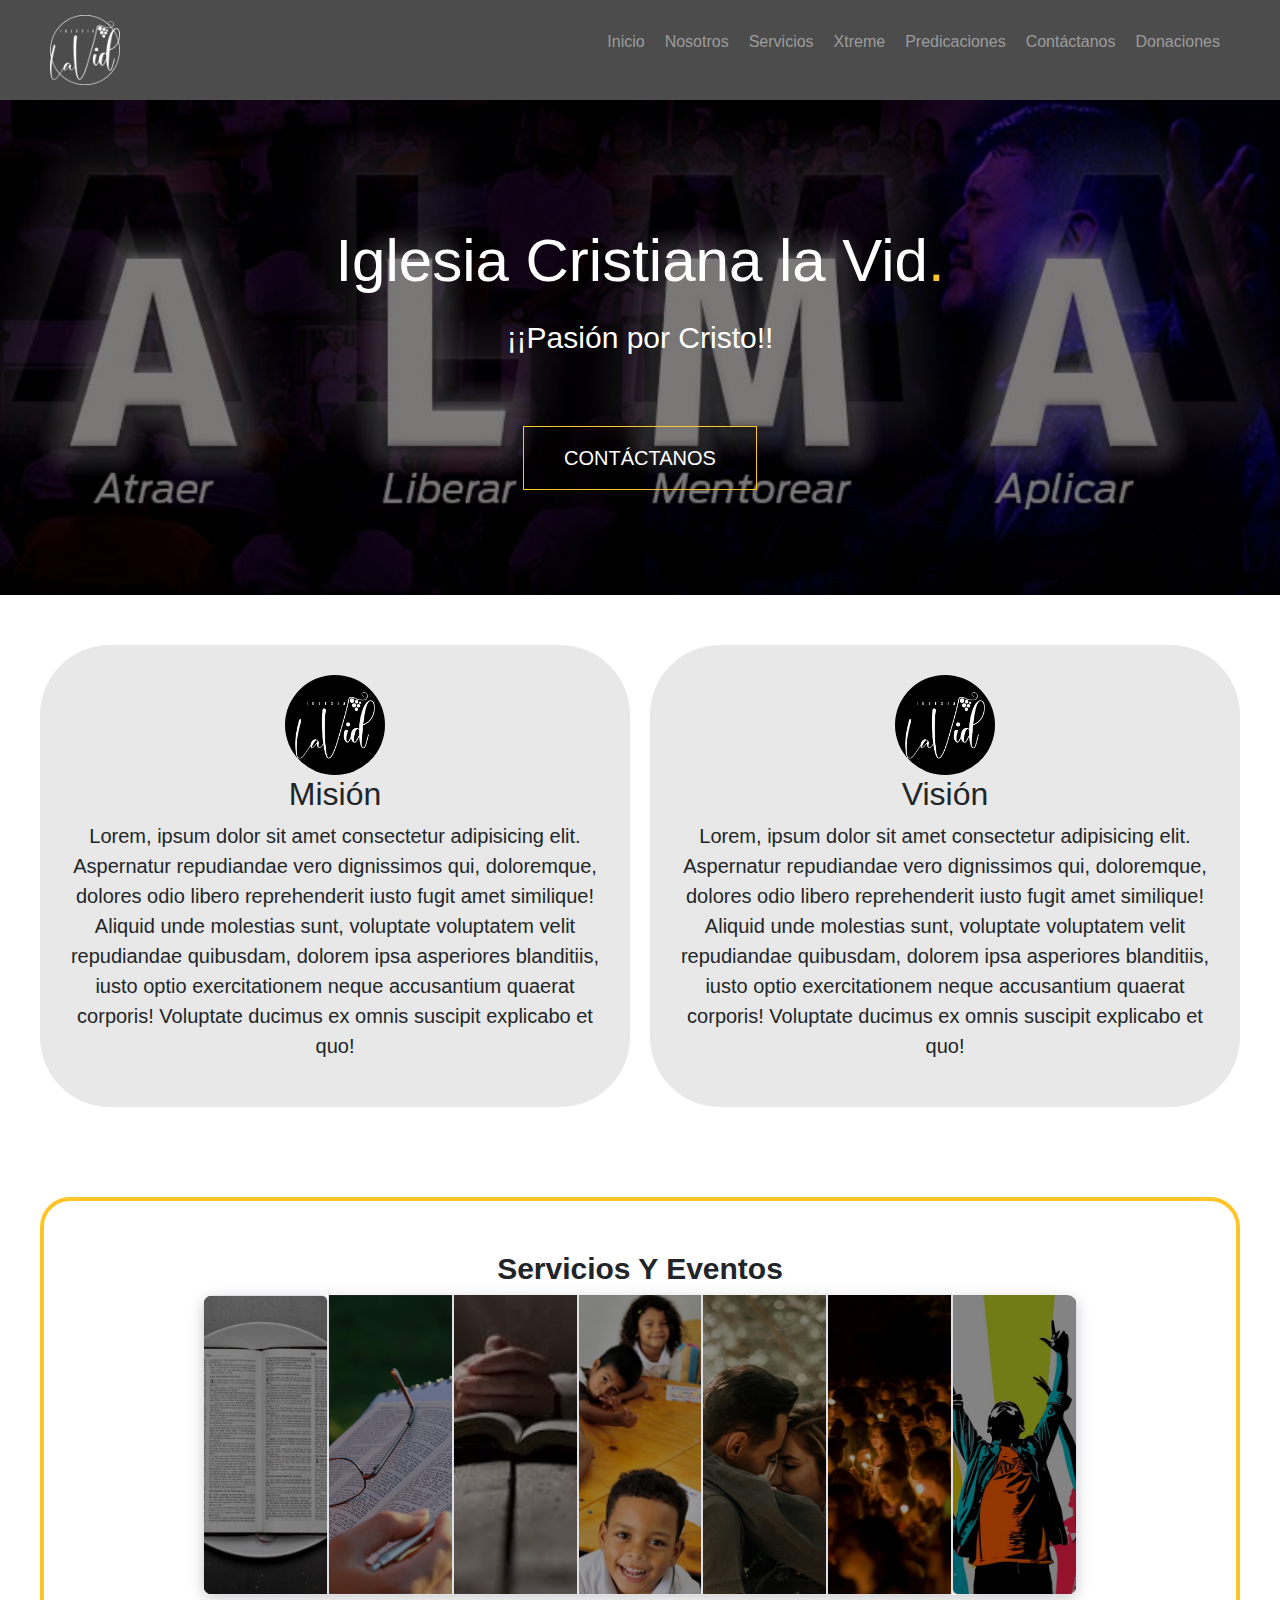
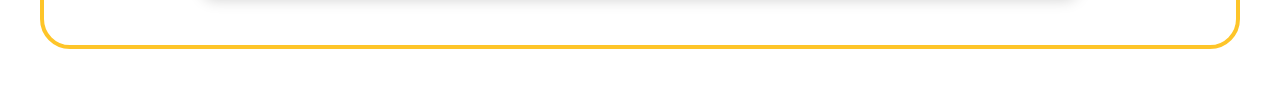
<file: index.html>
<!DOCTYPE html>
<html lang="en">
<head>
    <meta charset="UTF-8">
    <meta name="viewport" content="width=device-width, initial-scale=1.0">
    <link rel="stylesheet" href="style.css">
    <link href="https://cdn.jsdelivr.net/npm/bootstrap@5.3.3/dist/css/bootstrap.min.css" rel="stylesheet" integrity="sha384-QWTKZyjpPEjISv5WaRU9OFeRpok6YctnYmDr5pNlyT2bRjXh0JMhjY6hW+ALEwIH" crossorigin="anonymous">

    <title>Iglesia Cristiana La Vid</title>
</head>
<body>
    <header>
        <div class="logo"><img src="img/logo.png" alt=""></div>
        <input type="checkbox" id="check">
        <label for="check" class="mostrar-menu">
            &#8801
        </label>
        <nav class="menu">
            <ul>
                <li><a href="#">Inicio</a></li>
                <li><a href="#">Nosotros</a></li>
                <li><a href="#">Servicios</a></li>
                <li><a href="#">Xtreme</a></li>
                <li><a href="#">Predicaciones</a></li>
                <li><a href="#">Contáctanos</a></li>
                <li><a href="#">Donaciones</a></li>
                <label for="check" class="esconder-menu">
                    &#215
                </label>
            </ul>

        </nav>
    </header>
    <section id="banner">
        <div class="contenido-banner">
            <h1>Iglesia Cristiana la Vid<span>.</span></h1>
            <p>¡¡Pasión por Cristo!!</p>
            <div class="btn">
                <a href="#">Contáctanos</a>
            </div>
        </div>
    </section>
    <section class="mision-vision">
        <div class="mision">
            <img src="img/logo fondo negro cuadrado-01.jpg" alt="">
            <h2>Misión</h2>
            <p>Lorem, ipsum dolor sit amet consectetur adipisicing elit. Aspernatur repudiandae vero dignissimos qui, doloremque, dolores odio libero reprehenderit iusto fugit amet similique! Aliquid unde molestias sunt, voluptate voluptatem velit repudiandae quibusdam, dolorem ipsa asperiores blanditiis, iusto optio exercitationem neque accusantium quaerat corporis! Voluptate ducimus ex omnis suscipit explicabo et quo!</p>
        </div>
        <div class="vision">
            <img src="img/logo fondo negro cuadrado-01.jpg" alt="">
            <h2>Visión</h2>
            <p>Lorem, ipsum dolor sit amet consectetur adipisicing elit. Aspernatur repudiandae vero dignissimos qui, doloremque, dolores odio libero reprehenderit iusto fugit amet similique! Aliquid unde molestias sunt, voluptate voluptatem velit repudiandae quibusdam, dolorem ipsa asperiores blanditiis, iusto optio exercitationem neque accusantium quaerat corporis! Voluptate ducimus ex omnis suscipit explicabo et quo!</p>
        </div>
    </section>

    <section class="section-accordion">
        <h2>Servicios Y Eventos</h2>
        <div class="accordion">
            <div class="accordion-item" style="background-image: url(img/ayuno.webp);">
                <div class="accordion-content"><>Ayuno Congregacional <span>Queremos Orar Por tí.</span></div>
            </div>
            <div class="accordion-item" style="background-image: url(img/devocional.jpg);">
                <div class="accordion-content">Devocional <span>Todos los viernes</span></div>
            </div>
            <div class="accordion-item" style="background-image: url(img/Encuentro.jfif);">
                <div class="accordion-content">Escuela de Vida</div>
            </div>
            <div class="accordion-item" style="background-image: url(img/escuela\ de\ niños.jpg);">
                <div class="accordion-content">La Vid Kids </div>
            </div>
            <div class="accordion-item" style="background-image: url(img/parejas.jpg);">
                <div class="accordion-content">Encuentro Parejas</div>
            </div>
            <div class="accordion-item" style="background-image: url(img/vigilias.jpg);">
                <div class="accordion-content">Vigilia</div>
            </div>
            <div class="accordion-item" style="background-image: url(img/xteme.jpg);">
                <div class="accordion-content">La Vid Xtreme</div>
            </div>
    </section>
</body>
</html>
</file>
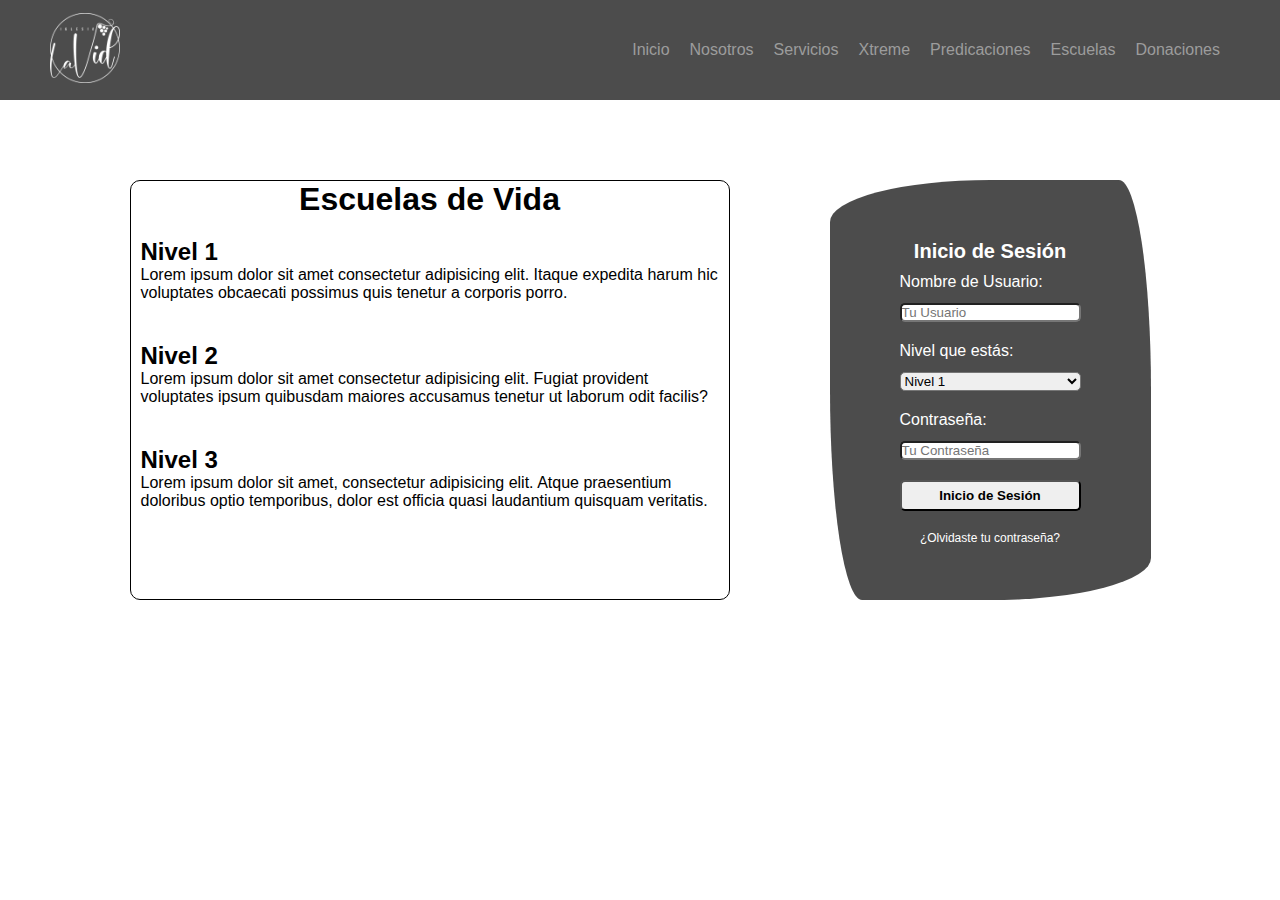
<file: escuelas.html>
<!DOCTYPE html>
<html lang="en">
<head>
    <meta charset="UTF-8">
    <meta name="viewport" content="width=device-width, initial-scale=1.0">
    <link rel="stylesheet" href="escuelas.css">
    <title>Escuelas la Vid</title>
</head>
<body>
    <header>
        <div class="logo"><a href="index.html"><img src="img/logo.png" alt=""></a></div>
        <input type="checkbox" id="check">
        <label for="check" class="mostrar-menu">
            &#8801
        </label>
        <nav class="menu">
            <ul>
                <li><a href="index.html">Inicio</a></li>
                <li><a href="#">Nosotros</a></li>
                <li><a href="#">Servicios</a></li>
                <li><a href="#">Xtreme</a></li>
                <li><a href="#">Predicaciones</a></li>
                <li><a href="escuelas.html">Escuelas</a></li>
                <li><a href="#">Donaciones</a></li>
                <label for="check" class="esconder-menu">
                    &#215
                </label>
            </ul>
        </nav>
    </header>
    <main class="escuelas-de-vida">
        <div class="info-escuelas">
            <h1>Escuelas de Vida</h1>
            <div class="nivel1">
                <h2>Nivel 1</h2>
                <p>Lorem ipsum dolor sit amet consectetur adipisicing elit. Itaque expedita harum hic voluptates obcaecati possimus quis tenetur a corporis porro.</p>
            </div>
            <div class="nivel2">
                <h2>Nivel 2</h2>
                <P>Lorem ipsum dolor sit amet consectetur adipisicing elit. Fugiat provident voluptates ipsum quibusdam maiores accusamus tenetur ut laborum odit facilis?</P>
            </div>
            <div class="nivel3">
                <h2>Nivel 3</h2>
                <p>Lorem ipsum dolor sit amet, consectetur adipisicing elit. Atque praesentium doloribus optio temporibus, dolor est officia quasi laudantium quisquam veritatis.</p>
            </div>
        </div>
        <div class="login">
            <form action="" class="formulario">
                <h2>Inicio de Sesión</h2>
                <label for="lnombre">Nombre de Usuario:</label>
                    <input type="text" id="lnombre" name="nombre" placeholder="Tu Usuario">
                <label for="lcargo">Nivel que estás:</label>
                <select name="cargo" id="lcargo">
                    <option value="Nivel 1">Nivel 1</option>
                    <option value="Nivel 2">Nivel 2</option>
                    <option value="Nivel 3">Nivel 3</option>
                </select>
                <label for="lcontraseña">Contraseña:</label>
                <input type="password" id="lcontraseña" name="contraseña" placeholder="Tu Contraseña">

                <input type="submit" value="Inicio de Sesión" class="btn">
                <p><a href="#"></a>¿Olvidaste tu contraseña?</p>
            </form>
        </div>
    </main>
</body>
</html>
</file>
<file: style.css>
/* Reseteo */
*{
    margin: 0;
    padding: 0;
    box-sizing: border-box;
    text-decoration: none;
    list-style: none;
    font-family: Verdana, Geneva, Tahoma, sans-serif;
}

/* HEADER */
header{
    height: 100px;
    background: rgba(0, 0, 0, 0.703);
    padding: 0 50px;
    color: #9c9c9c;
    display: flex;
    justify-content: space-between;
    align-items: center;
}

.logo img{
    width: 70px;
}

.menu ul {
    display: flex;

}

.menu a{
    color: #9c9c9c;
    padding: 0 10px;
    text-decoration: none;
}

.menu a:hover{
    color: #fec529;
}

.mostrar-menu,
.esconder-menu{
    font-size: 30px;
    cursor: pointer;
    display: none;
    transition: 0.4s;
}

.mostrar-menu{
    order: 1;
}

#check{
    display: none;
}

/* banner */

#banner{
    padding: 0 50px;
    background-image: url(img/hero-bg.jpg);
    height: 55vh;
    background-size: cover;
    background-position: center;
}

#banner::before{
    content: '';
    background: rgba(0, 0, 0, 0.522);
    position: absolute;
    width: 100%;
    height: 55vh;
    left: 0;
}

.contenido-banner{
    position: relative;
    color: #ffffff;
    height: 100%;
    display: flex;
    flex-direction: column;
    justify-content: center;
    text-align: center;
    animation:  moveBannerVertical 0.8s linear;
    animation-duration:  0.1s;
}

@keyframes moveBannerVertical {
    0%{
        bottom:  -5%;
    }
    0%{
        bottom: 5%;
    }
}

.contenido-banner a{
    color: #ffffff;
}

.contenido-banner h1{
    font-size: 60px;
    font-weight: 400;
    padding: 10px 0px;
}

.contenido-banner p{
    font-size: 30px;
}

.contenido-banner span{
    color: #fec529;
}

.btn{
    margin-top: 60px;
    transition: all 0.5s;
}

.btn a{
    border: 1px solid #fec529;
    padding: 20px 40px;
    font-size: 20px;
    text-decoration: none;
    text-transform: uppercase;
}
.btn a:hover{
    background: #fec52964;
    transition: 0.2s;
}

/* Mision y Vision */

.mision-vision{
    padding: 50px 50px;
    display: flex;
    justify-content: center;
    text-align: center;
}

.mision-vision img{
    width: 100px;
    border-radius: 50%;
}

.mision-vision,
.mision,
.vision{
    padding: 30px 30px;
}

.mision,
.vision{
    background: #00000017;
    margin: 20px 10px;
    border-radius: 70px;
}

.mision,
.vision, h2{
    font-size: 40px;
}

.mision,
.vision p{
    font-size: 20px;
}

/* SECTION ACORDION */

.section-accordion{
    border: solid 4px #fec529;
    padding: 50px;
    margin: 40px;
    border-radius: 30px;
}

.section-accordion h2{
    font-size: 30px;
    text-align: center;
    font-weight: 700;
}

.accordion {
    display: flex;
    width: 80%;
    height: 300px;
    overflow: hidden;
    border-radius: 10px;
    margin:  0 auto;
    box-shadow: 0 4px 15px rgba(0, 0, 0, 0.2);
}

.accordion-item {
    flex: 1;
    background-size: cover;
    background-position: center;
    transition: flex 0.5s ease;
    display: flex;
    justify-content: center;
    align-items: center;
    position: relative;
    overflow: hidden;
}

.accordion-item:hover {
    flex: 4;
}

.accordion-content {
    color: white;
    font-size: 24px;
    font-weight: bold;
    text-shadow: 2px 2px 5px rgba(0, 0, 0, 0.5);
    text-align: center;
    position: absolute;
    bottom: 20px;
    left: 20px;
    z-index: 2;
    opacity: 0;
    transition: opacity 0.3s ease;
}

.accordion-item:hover .accordion-content {
    opacity: 1;
}

.accordion-item .accordion-item{
    display: flex;
    text-align: center;
}

/* Efecto de superposición */
.accordion-item::before {
    content: "";
    position: absolute;
    top: 0;
    left: 0;
    width: 100%;
    height: 100%;
    background: rgba(0, 0, 0, 0.4);
    transition: opacity 0.5s ease;
    z-index: 1;
}

.accordion-item:hover::before {
    opacity: 0;
}


/* Responsive */
@media(max-width: 768px){
    /* Header */
    .mostrar-menu,
    .esconder-menu{
        display: block;
    }

    .menu{
        position: fixed;
        width: 100%;
        height: 100vh;
        background: rgba(0, 0, 0, 0.844);
        right: -100%;
        top: 0;
        text-align: center;
        padding: 100px 0px;
        z-index: 100;
        transition: 0.8s;
    }

    .menu ul{
        display: block;
        padding: 20px;
        letter-spacing: 2px;
    }

    .menu li{
        padding: 20px;
    }

    .esconder-menu{
        position: absolute;
        top: 40px;
        right: 40px;
    }
    #check:checked ~ .menu{
        right: 0;
    }

    /* BANNER */

    .contenido-banner h1{
        font-size: 40px;
        font-weight: 400;
        padding: 10px 0px;
    }

    .btn{
        margin-top: 30px;
        transition: all 0.5s;
    }

    .btn a{
        border: 1px solid #fec529;
        padding: 15px 35px;
        font-size: 15px;
        text-transform: uppercase;
    }
    .btn a:hover{
        background: #fec52964;
        transition: 0.2s;
    }

    /* MIsión y Visión */

    .mision-vision{
        flex-direction: column;
    }

    /* section accordion */

    .accordion{
        flex-direction: column;
        width: 80%;
        height: 800px;
    }
}

@media(max-width: 400px){

}
</file>
<file: escuelas.css>
/* Reseteo */
*{
    margin: 0;
    padding: 0;
    box-sizing: border-box;
    text-decoration: none;
    list-style: none;
    font-family: Verdana, Geneva, Tahoma, sans-serif;
}

/* HEADER */
header{
    height: 100px;
    background: rgba(0, 0, 0, 0.703);
    padding: 0 50px;
    color: #9c9c9c;
    display: flex;
    justify-content: space-between;
    align-items: center;
}

.logo img{
    width: 70px;
}

.menu ul {
    display: flex;

}

.menu a{
    color: #9c9c9c;
    padding: 0 10px;
    text-decoration: none;
}

.menu a:hover{
    color: #fec529;
}

.mostrar-menu,
.esconder-menu{
    font-size: 30px;
    cursor: pointer;
    display: none;
    transition: 0.4s;
}

.mostrar-menu{
    order: 1;
}

#check{
    display: none;
}

.escuelas-de-vida{
    display: flex;
    justify-content: center;
/*     align-items: center; */
    margin: 60px;
    padding: 20px;
    gap: 100px;
}

.info-escuelas{
    border: 1px solid;
    width: 600px;
    border-radius: 10px;
}

.info-escuelas h1{
    text-align: center;
}
.info-escuelas div{
    padding: 20px 10px;
}

.login{
    background-color: rgba(0, 0, 0, 0.703);
    padding: 20px;
    border-radius: 50% 10% 50% 10% / 10% 50% 10% 50%;
    height: 420px;
}

.login .formulario{
    display: grid;
    padding: 40px;
}

.login .formulario h2{
    text-align: center;
    color: #ffffff;
    font-size: 20px;
}

.formulario label{
    color: #ffffff;
    padding-bottom: 2px;
    margin-top:  10px;
    margin-left: 10px;
}

.login select{
    margin: 10px;
}

.formulario input{
    margin: 10px;
    border-radius: 5px;
}

.formulario p{
    color: #ffffff;
    font-size: 12px;
    text-align: center;
    padding: 10px;
}
.formulario #lcargo{
/*     border-right-width: 10px;
    border-left-width: 10px; */
    border-radius: 5px;
    margin-left: 10px;
    margin-right: 10px;
}

.formulario .btn{
    font-weight: 700;
    padding: 6px;
    cursor: pointer;
}

.formulario .btn:hover{
    transition: all 0.5s;
 }

/* Responsive */
@media(max-width: 768px){
    /* Header */
    .mostrar-menu,
    .esconder-menu{
        display: block;
    }

    .menu{
        position: fixed;
        width: 100%;
        height: 100vh;
        background: rgba(0, 0, 0, 0.844);
        right: -100%;
        top: 0;
        text-align: center;
        padding: 100px 0px;
        z-index: 100;
        transition: 0.8s;
    }

    .menu ul{
        display: block;
        padding: 20px;
        letter-spacing: 2px;
    }

    .menu li{
        padding: 20px;
    }

    .esconder-menu{
        position: absolute;
        top: 40px;
        right: 40px;
    }
    #check:checked ~ .menu{
        right: 0;
    }

    .escuelas-de-vida{
        display: grid;
    }

}

@media(max-width: 630px){
    .escuelas-de-vida{
        margin: 30px;
        padding:10px;
    }
    .info-escuelas{
        border: 1px solid;
        width: 300px;
        border-radius: 10px;
        margin: 0 auto;
    }
}
</file>
